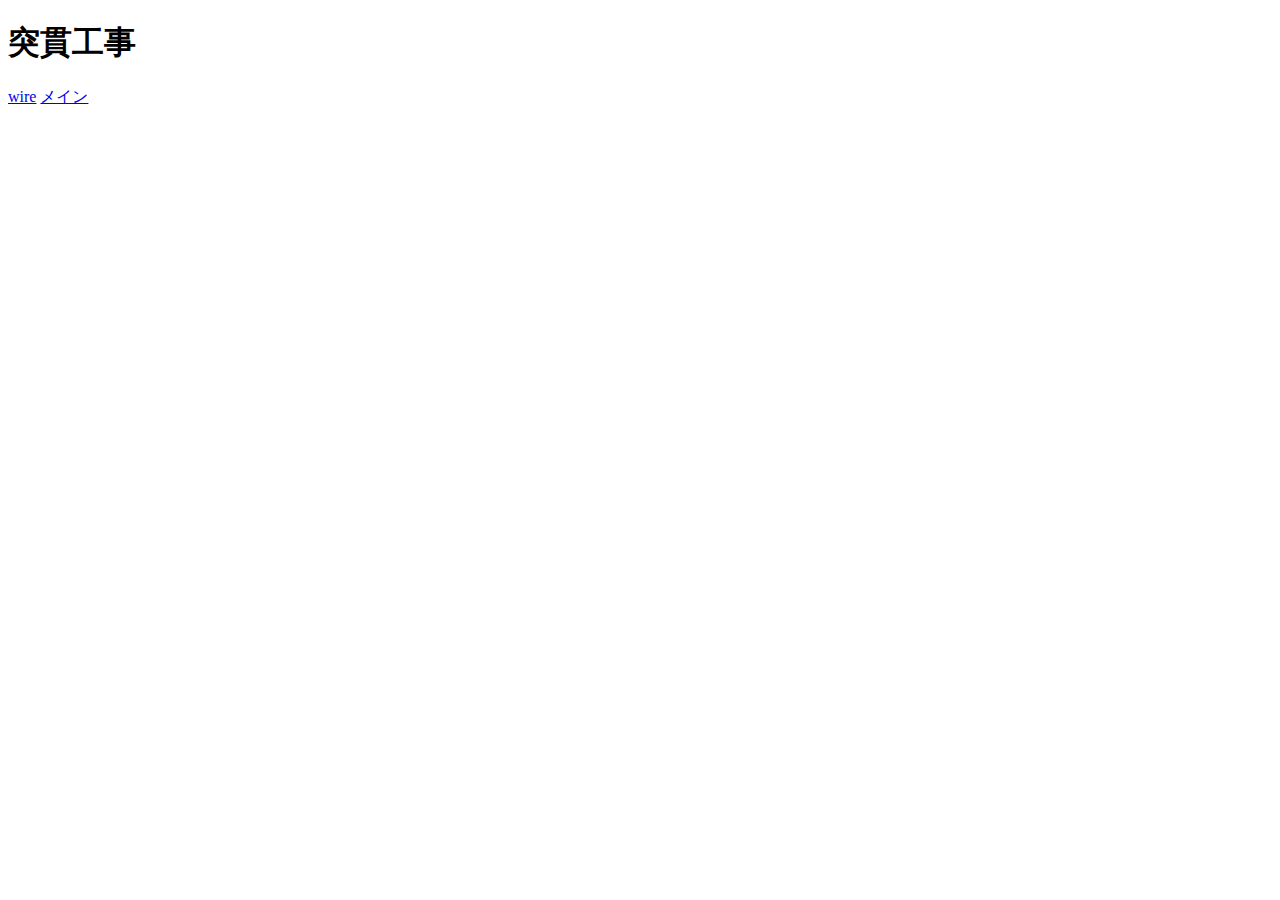
<file: index.html>
<!DOCTYPE html>
<html lang="ja">

<head>
    <meta charset="UTF-8">
    <meta name="viewport" content="width=device-width, initial-scale=1.0">
    <title>Document</title>
</head>

<body>
    <h1>突貫工事</h1>
    <a href="wire/index.html">wire</a>
    <a href="MAIN/index.html">メイン</a>
</body>

</html>
</file>
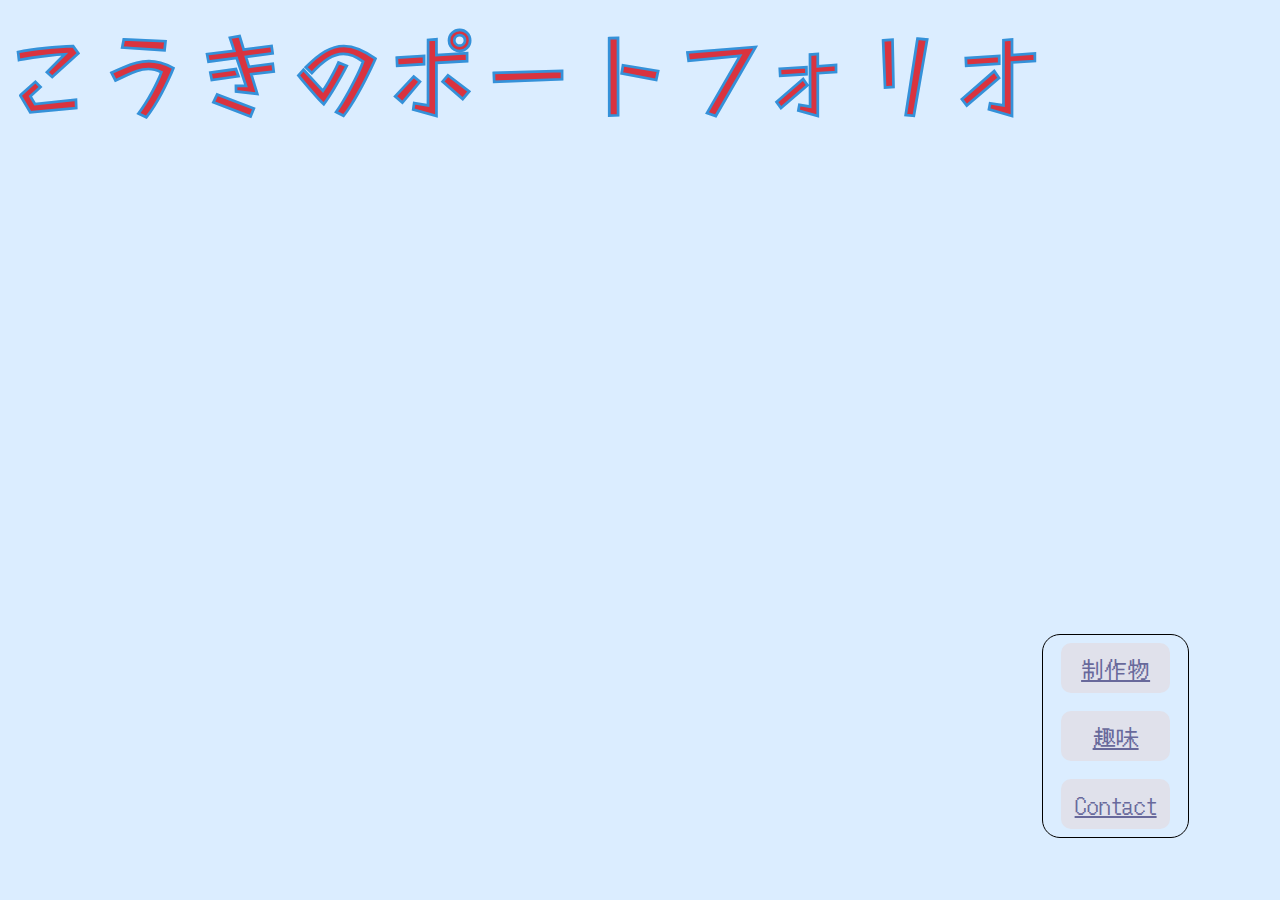
<file: MAIN/index.html>
<!DOCTYPE html>
<html lang="ja">

<head>
    <meta charset="UTF-8">
    <meta name="viewport" content="width=device-width, initial-scale=1.0">
    <title>1st-Portfolio</title>
    <!-- <link rel="stylesheet"
        href="https://raw.githubusercontent.com/mayank99/reset.css/refs/heads/main/package/index.css"> -->
    <link rel="stylesheet" href="css/top.css">
    <link rel="stylesheet" href="css/style.css">
    <!-- google Fonts-->
    <link rel="preconnect" href="https://fonts.googleapis.com">
    <link rel="preconnect" href="https://fonts.gstatic.com" crossorigin>
    <link
        href="https://fonts.googleapis.com/css2?family=DotGothic16&family=Klee+One:wght@400;600&family=Noto+Sans+JP:wght@100..900&family=Noto+Serif+JP:wght@200..900&family=Potta+One&family=RocknRoll+One&family=Stick&display=swap"
        rel="stylesheet">
</head>

<body>
    <div class="fullPageScroll">
        <section id="section1" class="section section1">
            <h1 class="Font_Site-Name">こうきのポートフォリオ</h1>
            <nav class="Font_Tracking-List top-nav">
                <ul class="top-ul">
                    <li class="Font_Tracking-List top-li"><a href="works/">制作物</a></li>
                    <li class="Font_Tracking-List top-li"><a href="pastime/">趣味</a></li>
                    <li class="Font_Tracking-List top-li"><a href="inquiry/">Contact</a></li>
                </ul>
            </nav>
        </section>


        <section id="section2" class="Font_Site-Guide section section2">
            <div class="bigbtn ">
                <div class="btn btn-Left">
                    <p>制作物紹介</p>
                    <a href="works/"></a>
                </div>
                <div class="btn btn-Right">
                    <p>趣味</p>
                    <a href="pastime/"></a>
                </div>
            </div>

            <div class="btn-bottom">
                <div class="btn btn-thoughts">
                    <p>お問い合わせ</p>
                    <a href="inquiry/"></a>
                </div>
            </div>
        </section>

        <section id="section3" class="section section3">
            <div class="title-left">
                <h2 class="Font_Title title">自己紹介</h2>

                <div class="left">
                    <div class="Name-Department">
                        <div class="Name">
                            <h3 class="Font_Self-introduction-Explanation">名前</h3>
                            <p class="Font_Self-introduction-Main-Text"><ruby>
                                    島村<rp>(</rp>
                                    <rt>しまむら</rt>
                                    <rp>)</rp> 光輝 <rp>(</rp>
                                    <rt>こうき</rt>
                                    <rp>)</rp>
                                </ruby>
                            </p>
                        </div>
                        <div class="Department">
                            <h3 class="Font_Self-introduction-Explanation">学科</h3>
                            <p class="Font_Self-introduction-Main-Text">スーパーIT<br>エンジニア</p>
                        </div>
                    </div>

                    <div class="self-introduction">
                        <h3 class="Font_Self-introduction-Explanation">自己紹介</h3>
                        <p class="Font_Self-introduction-Main-Text">
                            パソコンやスマートフォンが好きな19歳です。<br>
                            趣味はリズムゲームやドライブシム等のゲームをプレイすることです。<br>
                            ノベルゲームをプレイしていたりもします。</p>
                    </div>

                    <div class="Font_Self-introduction-Main-Text skill">
                        <h3 class="Font_Self-introduction-Explanation">スキル</h3>
                        <div class="skill-deta">

                            <div class="skill-LR">
                                <nav>
                                    <ul>
                                        <li>HTML5</li>
                                        <li>CSS3</li>
                                        <li>PHP</li>
                                    </ul>
                                </nav>
                            </div>

                            <div class="skill-LR">
                                <nav>
                                    <ul>
                                        <li>DaVinci Resolve</li>
                                        <li>Azure AI-900</li>
                                        <li>GitHub</li>
                                    </ul>
                                </nav>
                            </div>

                        </div>
                    </div>

                </div>
            </div>
            <div class="right">
                <h3 class="Font_Self-introduction-Explanation">とある日の移動ログ</h3>
                <!-- <div class="map"> -->
                <!-- <iframe class="map"
                    src="https://www.google.com/maps/d/embed?mid=1i8Ri1Wo7XL8dvPbv5yoXvQSjmFQR0y8&ehbc=2E312F&noprof=1"
                    width="640" height="480"></iframe> -->
                <!-- </div> -->
            </div>
        </section>
    </div>
</body>

</html>
</file>
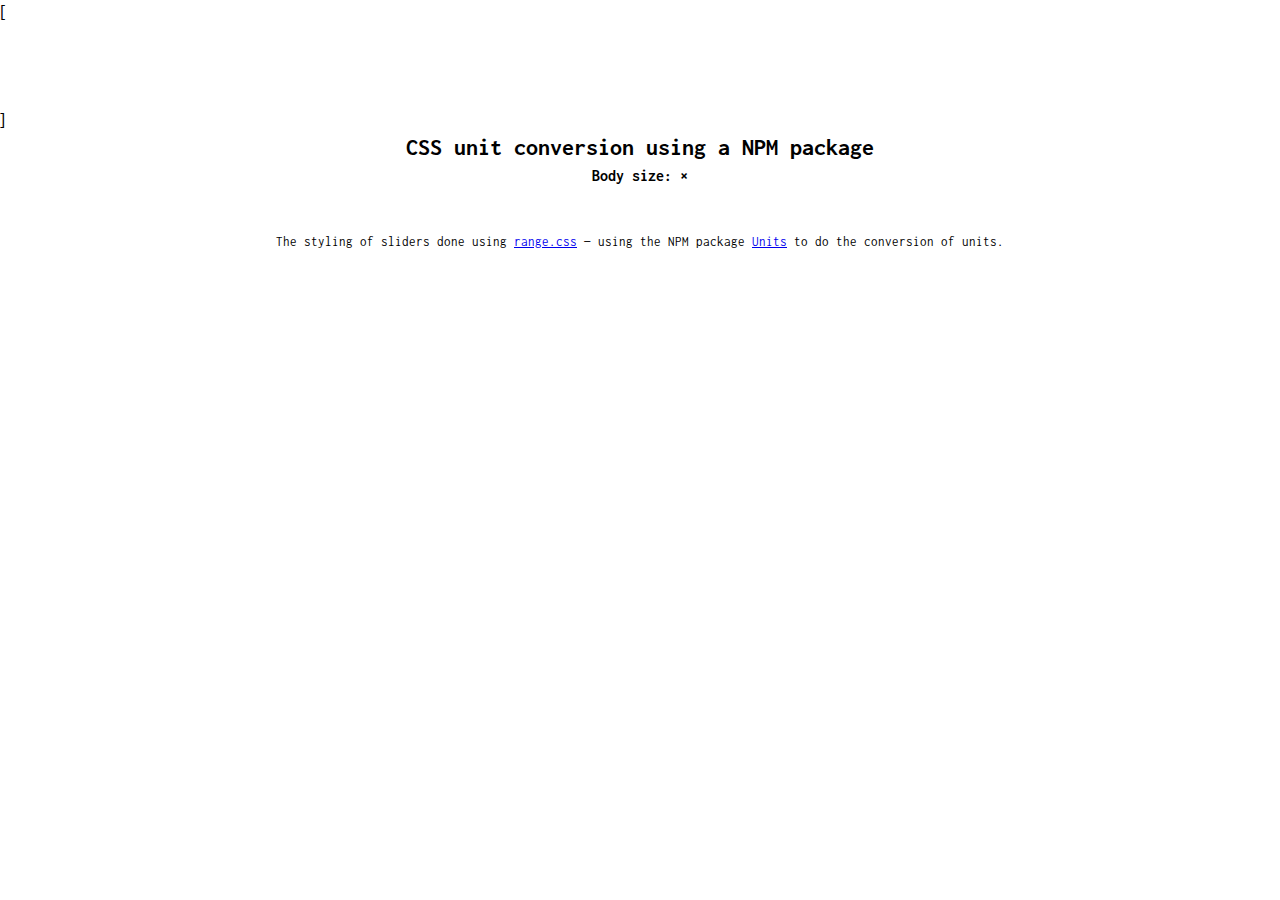
<file: test/index.html>
<!DOCTYPE html>
<html lang="ja">

<head>
    <meta charset="UTF-8">
    <meta name="viewport" content="width=device-width, initial-scale=1.0">
    <title>Document</title>
    <link rel="stylesheet" href="css/style.css">
    <script>Array.from(document.body.querySelectorAll('[class^="_"]')).map(ele => {
            Array.from(ele.classList).map(sClass => {
                var name = "_" + sClass.replace(/[-]/gi, "");
                if (typeof window[name] === "undefined") {
                    window[name] = ele;
                } else {
                    window[name] = [window[name]];
                    window[name].push(ele);
                }
            });
        });

        const steps = 200,
            maxPix = 800;
        let currentUnit = "px";

        let knownUnits = [
            { unit: "%", relative: true },
            { unit: "ch", relative: false },
            { unit: "cm", relative: false },
            { unit: "em", relative: false },
            { unit: "ex", relative: false },
            { unit: "in", relative: false },
            { unit: "mm", relative: false },
            { unit: "pc", relative: false },
            { unit: "pt", relative: false },
            { unit: "px", relative: false },
            { unit: "rem", relative: false },
            { unit: "vh", relative: true },
            { unit: "vmax", relative: true },
            { unit: "vmin", relative: true },
            { unit: "vw", relative: true }
        ].map(unitinfo => {
            const { unit, relative } = unitinfo;
            const ma = !relative
                ? units.convert(unit, `${maxPix}px`, document.body)
                : "100",
                mi = 0;
            return {
                id: unit.replace(/%/g, "p"),
                unit,
                relative,
                mi,
                ma,
                st: Math.round(ma / steps * 100) / 100
            };
        }).sort((a, b) => !a.relative);
        const noOfUnits = knownUnits.length;

        let unitHTML = `
    <table>
    <thead>
        <tr>
            <th class="value">Value</th>
            <th class="unit">Unit</th>
            <th class="relative"><span>Relative</span></th>
            <th class="range">Slide to change value</th>
        </tr>
    </thead><tbody>`,
            elements = [];
        knownUnits.map((unitInfo, i) => {
            const { id, unit, mi, ma, st, relative } = unitInfo;
            unitHTML += `
    <tr>
        <td class="value"><input type="number" data-unit-info="${unit}" data-unit="${unit}" min="${mi}" max="${ma}" step="${st}"></td>
        <td class="unit" data-unit-unit="${unit}">${unit}</td>
        <td class="relative">${relative ? '✓' : ' '}</td>
        <td class="range"><input id="${id}" type="range" data-unit="${unit}" data-count="${i}" min="${mi}" max="${ma}" step="${st}" value="10" /></td>
    </tr>`;
        });
        __units.innerHTML = unitHTML + `<tbody></table>`;

        const inputs = Array.from(document.querySelectorAll("input"));
        inputs.map(ele => {
            ele.addEventListener("input", setValue);
        });
        inputs.map(ele => {
            ele.addEventListener("mousemove", (evt) => {
                const focus = document.querySelector('.focus');
                if (focus && focus !== evt.target) {
                    focus.classList.remove('focus');
                }
                evt.target.focus();
                evt.target.classList.add('focus');
            });
        });

        function setValue(evt) {
            const target =
                typeof evt === "string"
                    ? document.querySelector(`[data-unit="${evt}"]`)
                    : evt.target;
            const fromUnit = target.getAttribute("data-unit");
            const value = target.value;
            const { width, height } = getComputedStyle(document.body);
            __width.innerText = width;
            __height.innerText = height;
            knownUnits.map(unitInfo => {
                const { unit } = unitInfo;
                const allEle = Array.from(
                    document.querySelectorAll(`[data-unit="${unit}"]`)
                ).filter(ele => ele !== target);
                allEle.map(ele => {
                    const eleInfo = document.querySelector(`[data-unit-info="${unit}"]`);
                    const eleUnit = document.querySelector(`[data-unit-unit="${unit}"]`);
                    const localValue = units.convert(unit, `${value}${fromUnit}`, document.body);
                    const v = Math.round(localValue * 100000) / 100000;
                    eleInfo.value = `${v}`;
                    eleUnit.innerText = `${unit}`;
                    ele.value = v;
                    const mi = eleInfo.min,
                        ma = eleInfo.max;
                    ele.classList[v < mi || v > ma ? "add" : "remove"]("overflow");
                });
            });
        }

        setValue(currentUnit);

        window.addEventListener("resize", () => {
            setValue(currentUnit);
        });
    </script>
</head>

<body>
    [<h1>&nbsp</h1>]
    <div class="settings">
        <h2>CSS unit conversion using a NPM package</h2>
        <h4>Body size: <span class="_width"></span> &times; <span class="_height"></span></h4>
    </div>
    <div class="_units"></div>
    <div class="note">The styling of sliders done using <a href="http://danielstern.ca/range.css/#/">range.css</a> —
        using the NPM package <a href="https://github.com/alexdunphy/units">Units</a> to do the conversion of units.
    </div>

</body>

</html>
</file>
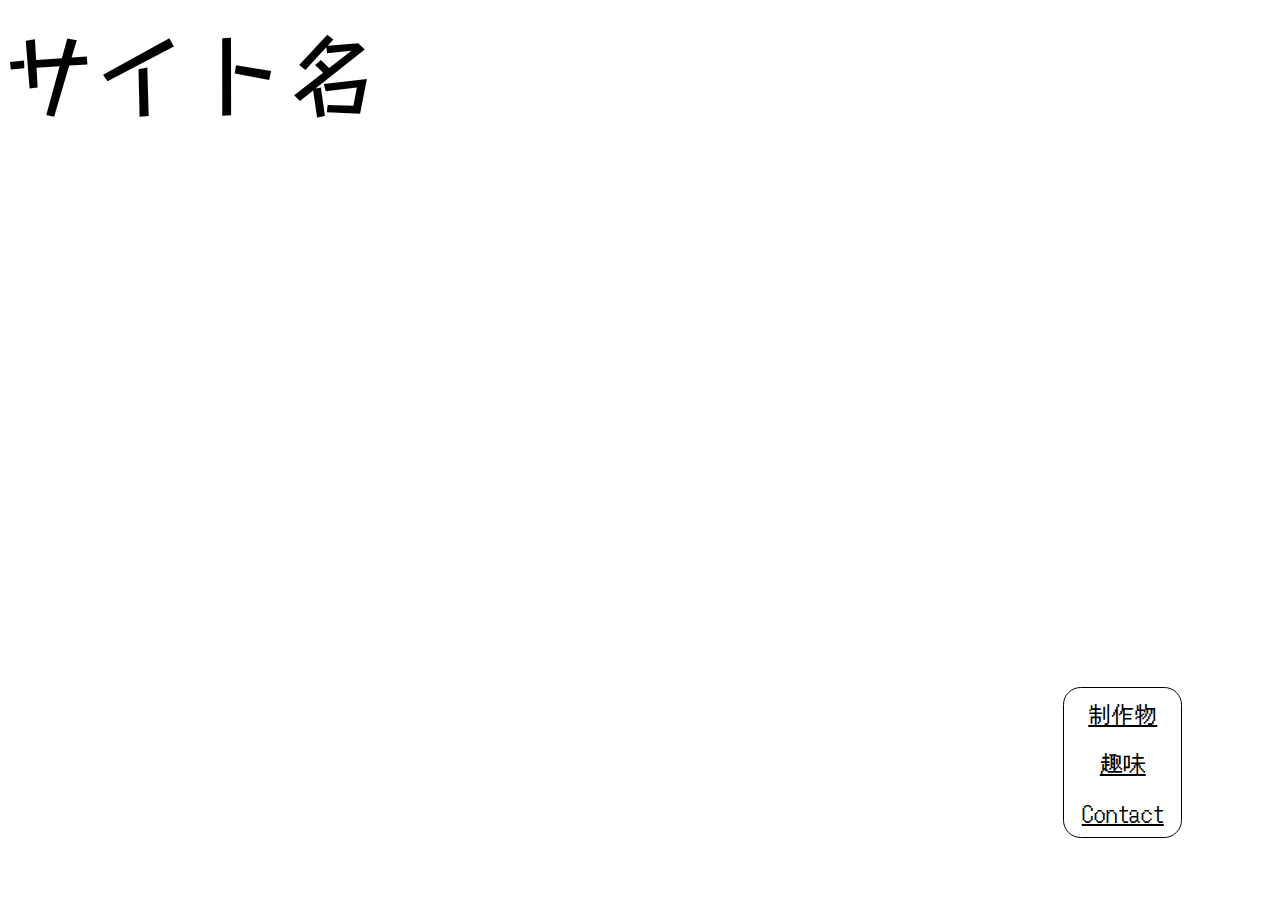
<file: wire/index.html>
<!DOCTYPE html>
<html lang="ja">

<head>
    <meta charset="UTF-8">
    <meta name="viewport" content="width=device-width, initial-scale=1.0">
    <title>1st-Portfolio - wire</title>
    <!-- <link rel="stylesheet"
        href="https://raw.githubusercontent.com/mayank99/reset.css/refs/heads/main/package/index.css"> -->
    <link rel="stylesheet" href="css/top.css">
    <link rel="stylesheet" href="css/style.css">
    <!-- google Fonts-->
    <link rel="preconnect" href="https://fonts.googleapis.com">
    <link rel="preconnect" href="https://fonts.gstatic.com" crossorigin>
    <link
        href="https://fonts.googleapis.com/css2?family=DotGothic16&family=Klee+One:wght@400;600&family=Noto+Sans+JP:wght@100..900&family=Noto+Serif+JP:wght@200..900&family=Potta+One&family=RocknRoll+One&family=Stick&display=swap"
        rel="stylesheet">
</head>

<body>
    <div class="fullPageScroll">
        <section id="section1" class="section section1">
            <h1 class="Font_Site-Name">サイト名</h1>
            <nav class="Font_Tracking-List top-nav">
                <ul class="top-ul">
                    <li class="Font_Tracking-List top-li"><a href="works/">制作物</a></li>
                    <li class="Font_Tracking-List top-li"><a href="pastime/">趣味</a></li>
                    <li class="Font_Tracking-List top-li"><a href="inquiry/">Contact</a></li>
                </ul>
            </nav>
        </section>


        <section id="section2" class="Font_Site-Guide section section2">
            <h2 class="title Font_Title">サイトジャンプ</h2>

            <div class="bigbtn ">
                <div class="btn btn-Left">
                    <p>制作物紹介ページボタン</p>
                    <a href="works/"></a>
                </div>
                <div class="btn btn-Right">
                    趣味ページボタン
                    <a href="pastime/"></a>
                </div>
            </div>

            <div class="btn-bottom">
                <div class="btn btn-thoughts">
                    お問い合わせ
                    <a href="inquiry/"></a>
                </div>
            </div>
        </section>

        <section id="section3" class="section section3">
            <div class="title-left">
                <h2 class="Font_Title title">自己紹介</h2>

                <div class="left">
                    <div class="Name-Department">
                        <div class="Name">
                            <h3 class="Font_Self-introduction-Explanation">名前</h3>
                            <p class="Font_Self-introduction-Main-Text">あああああ</p>
                        </div>
                        <div class="Department">
                            <h3 class="Font_Self-introduction-Explanation">学科</h3>
                            <p class="Font_Self-introduction-Main-Text">ああああああああああ</p>
                        </div>
                    </div>

                    <div class="self-introduction">
                        <h3 class="Font_Self-introduction-Explanation">自己紹介</h3>
                        <p class="Font_Self-introduction-Main-Text">
                            ああああああああああああああ</p>
                    </div>

                    <div class="Font_Self-introduction-Main-Text skill">
                        <h3 class="Font_Self-introduction-Explanation">スキル</h3>
                        <div class="skill-deta">

                            <div class="skill-LR">
                                <nav>
                                    <ul>
                                        <li>あああああ</li>
                                        <li>あああああ</li>
                                        <li>あああああ</li>
                                    </ul>
                                </nav>
                            </div>

                            <div class="skill-LR">
                                <nav>
                                    <ul>
                                        <li>あああああ</li>
                                        <li>あああああ</li>
                                        <li>あああああ</li>
                                    </ul>
                                </nav>
                            </div>

                        </div>
                    </div>

                </div>
            </div>
            <div class="right">
                <h3 class="Font_Self-introduction-Explanation">登校経路ログ(想定)</h3>
                <div class="map">
                    Googleマップを埋め込みます
                </div>


            </div>
        </section>
    </div>
</body>

</html>
</file>
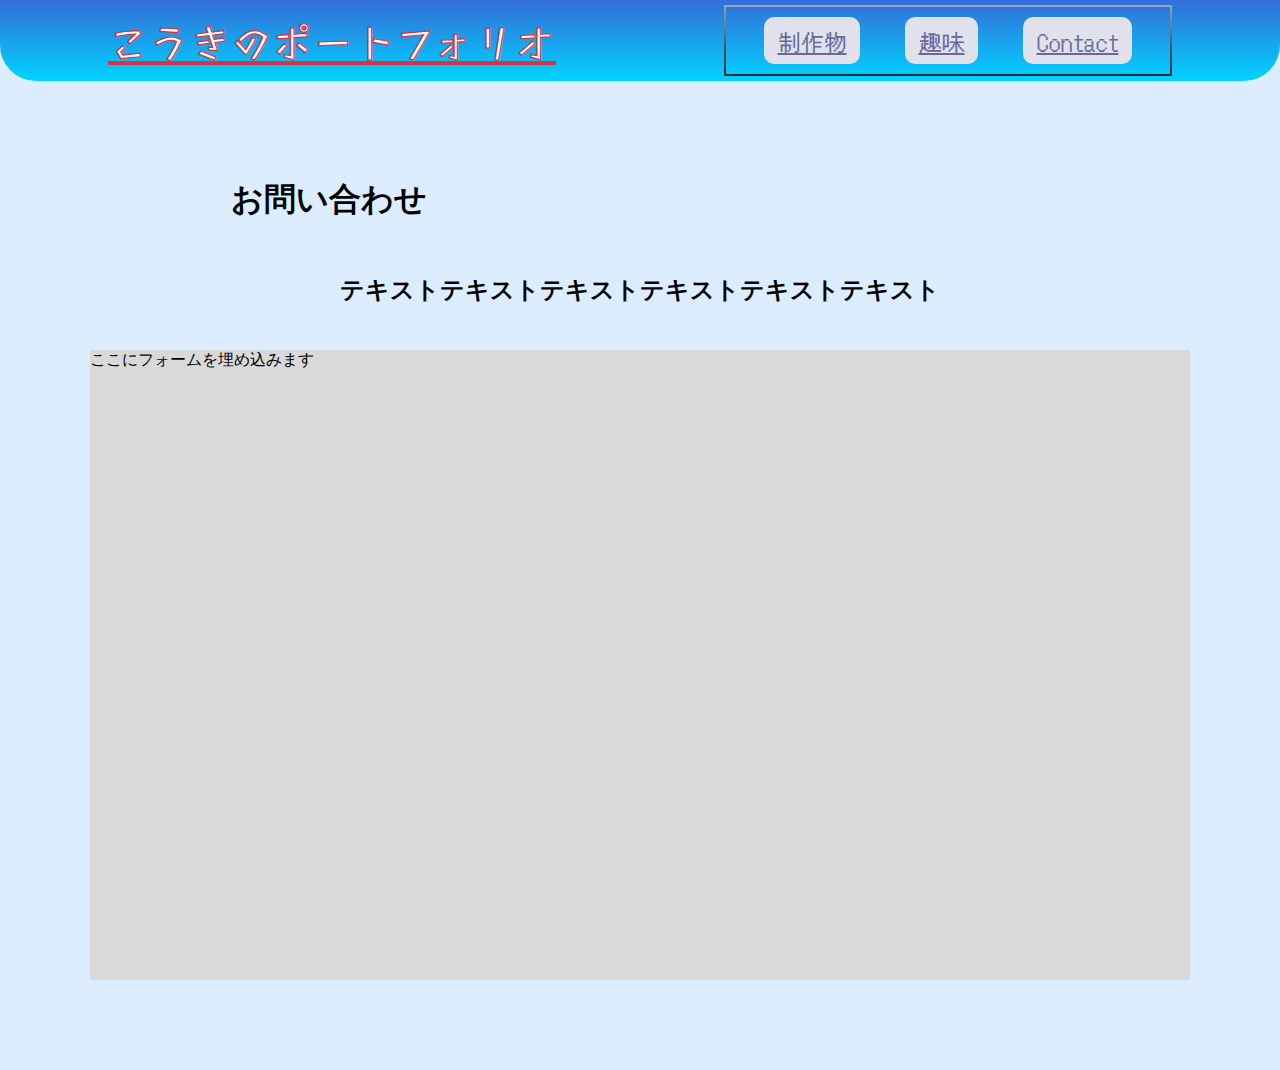
<file: MAIN/inquiry/index.html>
<!DOCTYPE html>
<html lang="ja">

<head>
    <meta charset="UTF-8">
    <meta name="viewport" content="width=device-width, initial-scale=1.0">
    <title>お問い合わせ - wire</title>
    <link rel="stylesheet" href="css/inquiry.css">
    <link rel="stylesheet" href="../css/style.css">
    <!-- google Fonts-->
    <link rel="preconnect" href="https://fonts.googleapis.com">
    <link rel="preconnect" href="https://fonts.gstatic.com" crossorigin>
    <link
        href="https://fonts.googleapis.com/css2?family=DotGothic16&family=Klee+One:wght@400;600&family=Noto+Sans+JP:wght@100..900&family=Noto+Serif+JP:wght@200..900&family=Potta+One&family=RocknRoll+One&family=Stick&display=swap"
        rel="stylesheet">
</head>

<body>
    <!-- ヘッダー -->
    <div class="tracking-nav-overlay">
        <h1 class="Font_Tracking-Title"><a href="../">こうきのポートフォリオ</a></h1>
        <nav class="tracking-nav">
            <ul class="tracking-ul">
                <li class="Font_Tracking-List tracking-li"><a href="../works/">制作物</a></li>
                <li class="Font_Tracking-List tracking-li"><a href="../pastime/">趣味</a></li>
                <li class="Font_Tracking-List tracking-li"><a href="../inquiry/">Contact</a></li>
            </ul>
        </nav>
        <script src="../script/global-overlay.js"></script>
    </div>

    <div class="Definitely-not-the-front-page">
        <h1 class="title">お問い合わせ</h1>
        <h2>テキストテキストテキストテキストテキストテキスト</h2>
        <div class="form">ここにフォームを埋め込みます</div>
    </div>
</body>

</html>
</file>
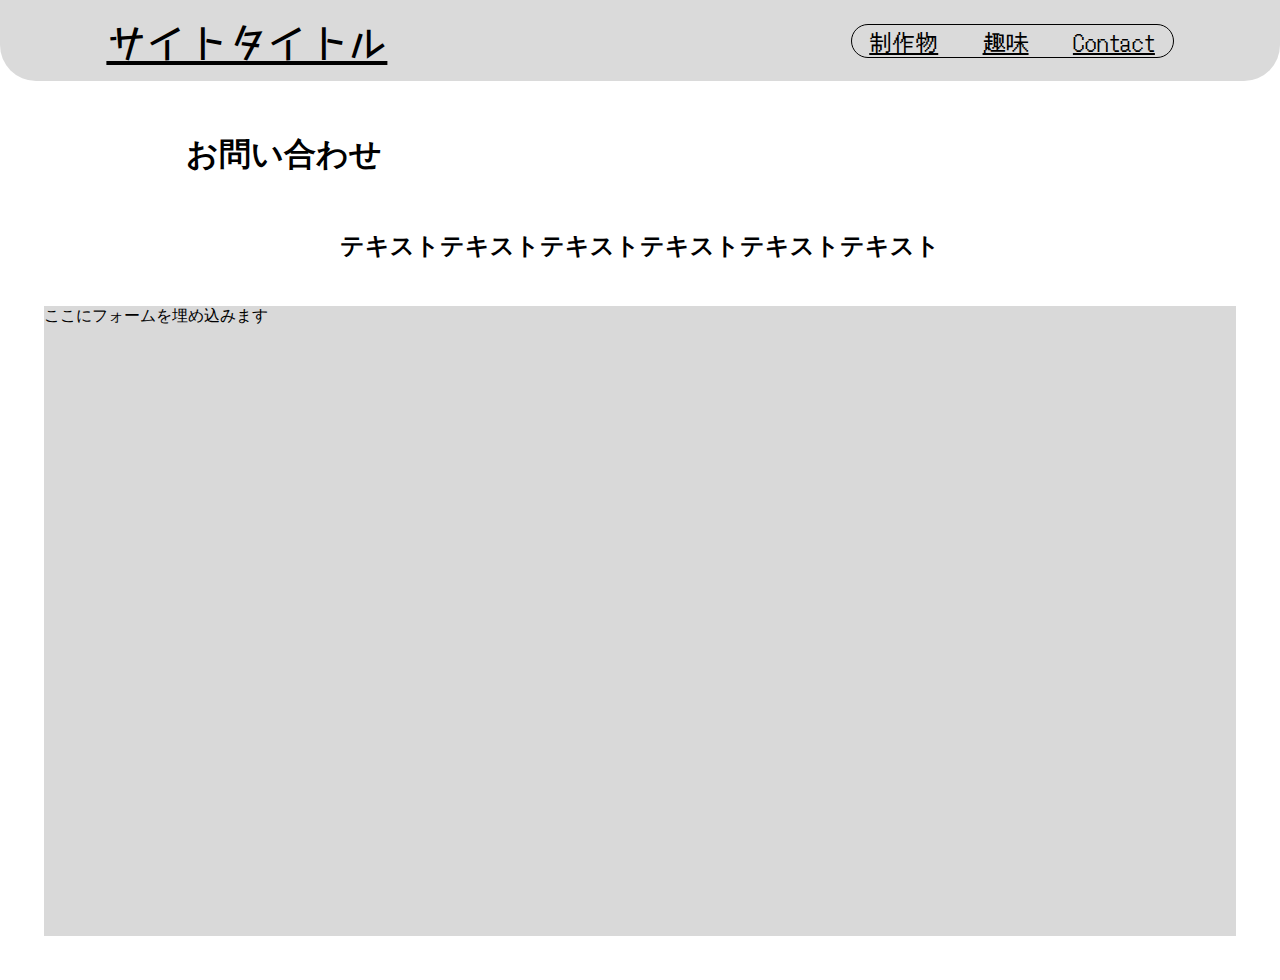
<file: wire/inquiry/index.html>
<!DOCTYPE html>
<html lang="ja">

<head>
    <meta charset="UTF-8">
    <meta name="viewport" content="width=device-width, initial-scale=1.0">
    <title>お問い合わせ - wire</title>
    <link rel="stylesheet" href="css/inquiry.css">
    <link rel="stylesheet" href="../css/style.css">
    <!-- google Fonts-->
    <link rel="preconnect" href="https://fonts.googleapis.com">
    <link rel="preconnect" href="https://fonts.gstatic.com" crossorigin>
    <link
        href="https://fonts.googleapis.com/css2?family=DotGothic16&family=Klee+One:wght@400;600&family=Noto+Sans+JP:wght@100..900&family=Noto+Serif+JP:wght@200..900&family=Potta+One&family=RocknRoll+One&family=Stick&display=swap"
        rel="stylesheet">
</head>

<body>
    <!-- ヘッダー -->
    <div class="tracking-nav-overlay">
        <h1 class="Font_Tracking-Title"><a href="../">サイトタイトル</a></h1>
        <nav class="tracking-nav">
            <ul class="tracking-ul">
                <li class="Font_Tracking-List tracking-li"><a href="../works/">制作物</a></li>
                <li class="Font_Tracking-List tracking-li"><a href="../pastime/">趣味</a></li>
                <li class="Font_Tracking-List tracking-li"><a href="../inquiry/">Contact</a></li>
            </ul>
        </nav>
        <script src="../script/global-overlay.js"></script>
    </div>

    <div class="Definitely-not-the-front-page">
        <h1 class="title">お問い合わせ</h1>
        <h2>テキストテキストテキストテキストテキストテキスト</h2>
        <div class="form">ここにフォームを埋め込みます</div>
    </div>
</body>

</html>
</file>
<file: MAIN/css/top.css>
@charset "UTF-8";

* {
  margin: 0;
  padding: 0;
  box-sizing: border-box;
}

.fullPageScroll {
  width: 100%;
  height: 100vh;
  scroll-snap-type: y mandatory;
  overflow-y: auto;
  -webkit-overflow-scrolling: touch;
}

.section {
  width: 100%;
  height: 100vh;
  padding: 10%;
  scroll-snap-align: start;
}


/* id section1 */
#section1 {
  padding: 0;
  background-image: url(https://placehold.jp/1920x1080.png);
  background-size: cover;
  background-position: center center;
  background-repeat: no-repeat;
  position: relative;
}

#section1 h1 {
  font-size: 96px;
}

.top-nav {
  position: absolute;
  bottom: 6vmin;
  right: 9.2vmin;
  display: flex;
  padding: 0.9vmin;
  flex-direction: column;
  align-items: flex-start;
  gap: 0.9vmin;
  flex-shrink: 0;
}

.top-ul {
  display: flex;
  padding: 0.9vmin 2vh;
  flex-direction: column;
  justify-content: center;
  align-items: center;
  gap: 2vmin;
  border: 0.2vmin solid #000;
  border-radius: 2vmin;
}

/* id aite-jump */
#section2 {
  padding: 0;
  display: flex;
  flex-direction: column;
  align-items: flex-start;
  align-self: stretch;
  /* padding: 0%; */
  border: 0.1vmin solid var(---, #000);
}

.bigbtn {
  display: flex;
  justify-content: space-between;
  align-items: center;
  flex: 1 0 0;
  align-self: stretch;
}

.btn {
  display: flex;
  justify-content: center;
  align-items: center;
  flex: 1 0 0;
  align-self: stretch;
}

.btn-Left {
  background: #adadad;
}

.btn-Right {
  background: #dadada;
}

.btn-bottom {
  align-self: stretch;
}

.btn-thoughts {
  display: flex;
  padding: 6vmin;
  justify-content: center;
  align-items: center;
  flex-shrink: 0;
  align-self: stretch;
  background: #fefefe;
}


/* id about */
#section3 {
  display: flex;
  padding: 0;
  align-items: flex-start;
  align-self: stretch;
}

.title-left {
  width: 50%;
  display: flex;
  flex-direction: column;
  justify-content: center;
  align-items: flex-start;
  align-self: stretch;
  border-right: 0.2vmin solid #000;
}

.left {
  display: flex;
  padding: 5vmin 5vmin 5vmin 9.2vmin;
  flex-direction: column;
  justify-content: space-between;
  align-items: flex-start;
  flex: 1 0 0;
  align-self: stretch;
}

.Name-Department {
  display: flex;
  align-items: flex-start;
  gap: 2.9vmin;
  align-self: stretch;
}

.Name-Department div {
  display: flex;
  flex-direction: column;
  justify-content: center;
  align-items: flex-start;
  gap: 0.9vmin;
  flex: 1 0 0;

}

.self-introduction {
  display: flex;
  flex-direction: column;
  justify-content: center;
  align-items: flex-start;
  gap: 0.9vmin;
  align-self: stretch;
}

.skill {
  align-self: stretch;
}

.skill-deta {
  display: flex;
  flex-wrap: wrap;
}

.skill-LR {
  display: flex;
  flex-direction: column;
  align-items: flex-start;
  gap: 0.9vmin;
  flex: 1 0 0;
}

.right {
  width: 50%;
  display: flex;
  padding: 4vmin 9vmin 4vmin 4vmin;
  flex-direction: column;
  align-items: flex-start;
  gap: 0.9vmin;
  align-self: stretch;
  border-left: 0.2vmin solid #000;
}

.map {
  width: 100%;
  flex: 1 0 0;
  background: #dadada;
}
</file>
<file: MAIN/css/style.css>
@charset "UTF-8";

* {
  margin: 0;
}


/* フォントの取得 フォント読み込み不具合のため凍結
@import url('https://fonts.googleapis.com/css2?family=DotGothic16&family=Klee+One:wght@400;600&family=Noto+Sans+JP:wght@100..900&family=Noto+Serif+JP:wght@200..900&family=Potta+One&family=RocknRoll+One&family=Stick&display=swap');
*/

/* ━━━━━━━━━━ テンプレート ━━━━━━━━━━
.dotgothic16-regular {
  font-family: "DotGothic16", serif;
  font-weight: 400;
  font-style: normal;
}

.noto-serif-jp-<uniquifier> {
  font-family: "Noto Serif JP", serif;
  font-optical-sizing: auto;
  font-weight: <weight>;
  font-style: normal;
}

.stick-regular {
  font-family: "Stick", serif;
  font-weight: 400;
  font-style: normal;
}

.noto-sans-jp-<uniquifier> {
  font-family: "Noto Sans JP", serif;
  font-optical-sizing: auto;
  font-weight: <weight>;
  font-style: normal;
}

.rocknroll-one-regular {
  font-family: "RocknRoll One", serif;
  font-weight: 400;
  font-style: normal;
}

.potta-one-regular {
  font-family: "Potta One", serif;
  font-weight: 400;
  font-style: normal;
}

.klee-one-regular {
  font-family: "Klee One", serif;
  font-weight: 400;
  font-style: normal;
}

.klee-one-semibold {
  font-family: "Klee One", serif;
  font-weight: 600;
  font-style: normal;
}
*/

/* ━━━━━━━━━━ 文字サイズ ━━━━━━━━━━ */
/* タイトル */
.Font_Title {
  font-family: "DotGothic16", serif;
  font-size: 6vmin;
  font-style: normal;
  font-weight: 400;
  line-height: normal;
}

/* 警告文 */
.Font_Warning {
  font-family: "Noto Serif JP", serif;
  font-size: 3vmin;
  font-style: normal;
  font-weight: 400;
  line-height: normal;
}

/* サイト1st/サイト名 */
.Font_Site-Name {
  font-family: "Stick", serif;
  font-size: 9.5vmin;
  font-style: normal;
  font-weight: 400;
  line-height: normal;
  color: var(---, #d9333f);
  -webkit-text-stroke-width: 0.3vmin;
  -webkit-text-stroke-color: var(---, #3491D9);

}

/* 追尾ナビ/リスト */
.Font_Tracking-List {
  font-family: "DotGothic16", serif;
  font-size: 2.5vmin;
  font-style: normal;
  font-weight: 400;
  line-height: normal;
  color: var(---, #68699B);
}

/* 追尾ナビ/タイトル */
.Font_Tracking-Title {
  font-family: "Stick", serif;
  font-size: 4.5vmin;
  font-style: normal;
  font-weight: 400;
  line-height: normal;
  color: var(---, #FFF);
  -webkit-text-stroke-width: 0.13vmin;
  -webkit-text-stroke-color: var(---, #D9333F);

}

/* サイト案内/テキスト */
.Font_Site-Guide {
  font-family: "Noto Sans JP", serif;
  font-size: 4.5vmin;
  font-style: normal;
  font-weight: 400;
  line-height: normal;
}

/* 自己紹介/説明 */
.Font_Self-introduction-Explanation {
  font-family: "RocknRoll One", serif;
  font-size: 3.5vmin;
  font-style: normal;
  font-weight: 400;
  line-height: normal;
}

/* 自己紹介/本文 */
.Font_Self-introduction-Main-Text {
  font-family: "Noto Serif JP", serif;
  font-size: 3.5vmin;
  font-style: normal;
  font-weight: 400;
  line-height: normal;
}

/* 制作物紹介/タイトル */
.Font_Production-Introduction-Title {
  font-family: "Potta One", serif;
  font-size: 3vmin;
  font-style: normal;
  font-weight: 400;
  line-height: normal;
}

/* 制作物紹介/本文 */
.Font_Production-Introduction-Main-Text {
  font-family: "Klee One", serif;
  font-size: 2vmin;
  font-style: normal;
  font-weight: 600;
  line-height: normal;
}


/* ━━━━━━━━━━ レイアウト ━━━━━━━━━━ */

body {
  background: #DBEDFF;
}

a,
a:hover,
a:visited {
  color: inherit;
}


.Definitely-not-the-front-page {
  display: flex;
  padding: 10vmin;
}

.title {
  padding: 0.8vmin 15.7vmin;
  align-items: center;
  align-self: stretch;
}


.top-li {
  display: flex;
  list-style: none;
  border-radius: 10px;
  padding: 1vmin 1.5vmin;
  justify-content: center;
  align-self: stretch;
  background: var(---, #E0E1EB);
}

.btn {
  position: relative;
}

.btn a {
  position: absolute;
  top: 0;
  left: 0;
  height: 100%;
  width: 100%;
}

.btn::before {
  content: "";
  box-sizing: border-box;
  display: block;
  position: absolute;
  bottom: 0;
  right: 0;
  left: 0;
  width: 0;
  height: 8px;
  background: rgb(112, 88, 163);
  /* 下線の色 */
  transition: inherit;
}

.btn:hover::before {
  width: 100%;
}

/*━━━━━━━━━━ 追尾ナビ ━━━━━━━━━━*/
.tracking-nav-overlay {
  display: flex;
  width: -webkit-fill-available;
  height: 4vmin;
  padding: 2.5vmin 12vmin;
  justify-content: space-between;
  align-items: center;
  background: var(---, linear-gradient(180deg, #336ED8 0%, #00D4FF 100%));
  border-radius: 0px 0px 4vmin 4vmin;
  position: sticky;
  top: 0;
}

.tracking-nav {
  border-radius: 2vmin;
  border: 0.25vmin solid;
  border-image: linear-gradient(180deg, #95A2BA 0%, #002b33 100%);
  border-image-slice: 1;
  display: flex;
  padding: 10px 20px;
  justify-content: center;
  align-items: center;
  gap: 50px;
}

.tracking-ul {
  display: flex;
  padding: 0px 2vmin;
  justify-content: center;
  align-items: center;
  gap: 5vmin;
}

.tracking-li {
  list-style: none;
  display: flex;
  justify-content: center;
  align-self: stretch;
  padding: 0.8vmin 1.5vmin;
  border-radius: 10px;
  background: var(---, #E0E1EB);
}
</file>
<file: test/css/style.css>
@import url(https://fonts.googleapis.com/css?family=Inconsolata:400,700|Open+Sans:400,800);

:root {
    --spacer: 5px;
}

* {
    box-sizing: border-box;
}

html,
body {
    font-family: "Open Sans", sans-serif;
    margin: 0;
    padding: 0;
    width: 100%;
    height: 100%;
}

h2,
h4 {
    margin: 0.3% 0;
}

.settings {
    display: flex;
    flex-direction: column;
    justify-content: center;
    align-items: center;
    font-family: "Inconsolata", monospace;
}

._units {
    padding: calc(2 * var(--spacer));
}

table {
    width: 100%;
}

thead tr th {
    writing-mode: vertical-rl;
    font-size: smaller;
    text-align: left;
    vertical-align: bottom;
}

thead tr th.relative span {
    writing-mode: vertical-rl;
}

th,
td {
    padding-right: var(--spacer);
}

.value {
    width: 150px;
}

.unit {
    width: 50px;
}

.relative {
    width: 30px;
}

.range {
    width: 80%;
}

th.relative,
td.relative {
    text-align: center;
    vertical-align: center;
    padding: var(--spacer);
}

td.relative {
    background: hsla(90, 0%, 70%, .5);
}

input[type="number"] {
    width: 100%;
    border-width: 0;
    text-align: right;
    font-size: 14pt;
    padding: 0;
    margin: 0;
    background: #eee;
    font-family: "Inconsolata", monospace;
}

:focus {
    outline: none;
}

.focus {
    outline: none !Important;
}

.note {
    margin-top: 2em;
    text-align: center;
    font-size: smaller;
    font-family: "Inconsolata", monospace;
}

/* from rang.css */
input[type="range"] {
    -webkit-appearance: none;
    width: 100%;
    margin: 11.75px 0;
}

input[type="range"]:focus {
    outline: none;
}

input[type="range"]::-webkit-slider-runnable-track {
    width: 100%;
    height: 1.5px;
    cursor: pointer;
    box-shadow: 1px 1px 0px rgba(0, 0, 0, 0.53), 0px 0px 1px rgba(13, 13, 13, 0.53);
    background: rgba(175, 175, 0, 0.14);
    border-radius: 4.8px;
    border: 0px solid rgba(35, 36, 37, 0);
}

input[type="range"]::-webkit-slider-thumb {
    box-shadow: 0px 0px 0px rgba(0, 0, 0, 0), 0px 0px 0px rgba(13, 13, 13, 0);
    border: 5px solid #8c8c8c;
    height: 25px;
    width: 8px;
    border-radius: 0px;
    background: #ffffff;
    cursor: pointer;
    -webkit-appearance: none;
    margin-top: -11.75px;
}

input[type="range"]:focus::-webkit-slider-runnable-track {
    background: rgba(255, 255, 42, 0.14);
}

input[type="range"]::-moz-range-track {
    width: 100%;
    height: 1.5px;
    cursor: pointer;
    box-shadow: 1px 1px 0px rgba(0, 0, 0, 0.53), 0px 0px 1px rgba(13, 13, 13, 0.53);
    background: rgba(175, 175, 0, 0.14);
    border-radius: 4.8px;
    border: 0px solid rgba(35, 36, 37, 0);
}

input[type="range"]::-moz-range-thumb {
    box-shadow: 0px 0px 0px rgba(0, 0, 0, 0), 0px 0px 0px rgba(13, 13, 13, 0);
    border: 5px solid #8c8c8c;
    height: 25px;
    width: 8px;
    border-radius: 0px;
    background: #ffffff;
    cursor: pointer;
}

input[type="range"]::-ms-track {
    width: 100%;
    height: 1.5px;
    cursor: pointer;
    background: transparent;
    border-color: transparent;
    color: transparent;
}

input[type="range"]::-ms-fill-lower {
    background: rgba(53, 53, 0, 0.14);
    border: 0px solid rgba(35, 36, 37, 0);
    border-radius: 9.6px;
    box-shadow: 1px 1px 0px rgba(0, 0, 0, 0.53), 0px 0px 1px rgba(13, 13, 13, 0.53);
}

input[type="range"]::-ms-fill-upper {
    background: rgba(175, 175, 0, 0.14);
    border: 0px solid rgba(35, 36, 37, 0);
    border-radius: 9.6px;
    box-shadow: 1px 1px 0px rgba(0, 0, 0, 0.53), 0px 0px 1px rgba(13, 13, 13, 0.53);
}

input[type="range"]::-ms-thumb {
    box-shadow: 0px 0px 0px rgba(0, 0, 0, 0), 0px 0px 0px rgba(13, 13, 13, 0);
    border: 5px solid #8c8c8c;
    height: 25px;
    width: 8px;
    border-radius: 0px;
    background: #ffffff;
    cursor: pointer;
    height: 1.5px;
}

input[type="range"]:focus::-ms-fill-lower {
    background: rgba(175, 175, 0, 0.14);
}

input[type="range"]:focus::-ms-fill-upper {
    background: rgba(255, 255, 42, 0.14);
}

input[type="range"].overflow::-webkit-slider-thumb {
    border-color: red !important;
}

input[type="range"].overflow::-moz-range-thumb {
    border-color: red !important;
}

input[type="range"].overflow::-ms-thumb {
    border-color: red !important;
}
</file>
<file: wire/css/top.css>
@charset "UTF-8";

* {
  margin: 0;
  padding: 0;
  box-sizing: border-box;
}

.fullPageScroll {
  width: 100%;
  height: 100vh;
  scroll-snap-type: y mandatory;
  overflow-y: auto;
  -webkit-overflow-scrolling: touch;
}

.section {
  width: 100%;
  height: 100vh;
  padding: 10%;
  scroll-snap-align: start;
}


/* id section1 */
#section1 {
  padding: 0;
  background-image: url(https://placehold.jp/1920x1080.png);
  background-size: cover;
  background-position: center center;
  background-repeat: no-repeat;
  position: relative;
}

#section1 h1 {
  font-size: 96px;
}

.top-nav {
  position: absolute;
  bottom: 5.91133vmin;
  right: 9.85222vmin;
  display: flex;
  padding: 0.98522vmin;
  flex-direction: column;
  align-items: flex-start;
  gap: 0.98522vmin;
  flex-shrink: 0;
}

.top-ul {
  display: flex;
  padding: 0.98522vmin 1.97044vh;
  flex-direction: column;
  justify-content: center;
  align-items: center;
  gap: 1.97044vmin;
  border: 0.19704vmin solid #000;
  border-radius: 1.97044vmin;
}

/* id aite-jump */
#section2 {
  padding: 0;
  display: flex;
  flex-direction: column;
  align-items: flex-start;
  align-self: stretch;
  /* padding: 0%; */
  border: 0.09852vmin solid var(---, #000);
}

.bigbtn {
  display: flex;
  justify-content: space-between;
  align-items: center;
  flex: 1 0 0;
  align-self: stretch;
}

.btn {
  display: flex;
  justify-content: center;
  align-items: center;
  flex: 1 0 0;
  align-self: stretch;
}

.btn-Left {
  background: #adadad;
}

.btn-Right {
  background: #dadada;
}

.btn-bottom {
  align-self: stretch;
}

.btn-thoughts {
  display: flex;
  padding: 6.00985vmin;
  justify-content: center;
  align-items: center;
  flex-shrink: 0;
  align-self: stretch;
  background: #fefefe;
}


/* id about */
#section3 {
  display: flex;
  padding: 0;
  align-items: flex-start;
  align-self: stretch;
}

.title-left {
  width: 50%;
  display: flex;
  flex-direction: column;
  justify-content: center;
  align-items: flex-start;
  align-self: stretch;
  border-right: 0.19704vmin solid #000;
}

.left {
  display: flex;
  padding: 4.92611vmin 4.92611vmin 4.92611vmin 9.85222vmin;
  flex-direction: column;
  justify-content: space-between;
  align-items: flex-start;
  flex: 1 0 0;
  align-self: stretch;
}

.Name-Department {
  display: flex;
  align-items: flex-start;
  gap: 2.95567vmin;
  align-self: stretch;
}

.Name-Department div {
  display: flex;
  flex-direction: column;
  justify-content: center;
  align-items: flex-start;
  gap: 0.98522vmin;
  flex: 1 0 0;

}

.self-introduction {
  display: flex;
  flex-direction: column;
  justify-content: center;
  align-items: flex-start;
  gap: 0.98522vmin;
  align-self: stretch;
}

.skill {
  align-self: stretch;
}

.skill-deta {
  display: flex;
  flex-wrap: wrap;
}

.skill-LR {
  display: flex;
  flex-direction: column;
  align-items: flex-start;
  gap: 0.98522vmin;
  flex: 1 0 0;
}

.right {
  width: 50%;
  display: flex;
  padding: 4.92611vmin 9.85222vmin 4.92611vmin 4.92611vmin;
  flex-direction: column;
  align-items: flex-start;
  gap: 0.98522vmin;
  align-self: stretch;
  border-left: 0.19704vmin solid #000;
}

.map {
  width: 100%;
  flex: 1 0 0;
  background: #dadada;
}
</file>
<file: wire/css/style.css>
@charset "UTF-8";

* {
  margin: 0;
}


/* フォントの取得 フォント読み込み不具合のため凍結
@import url('https://fonts.googleapis.com/css2?family=DotGothic16&family=Klee+One:wght@400;600&family=Noto+Sans+JP:wght@100..900&family=Noto+Serif+JP:wght@200..900&family=Potta+One&family=RocknRoll+One&family=Stick&display=swap');
*/

/* ━━━━━━━━━━ テンプレート ━━━━━━━━━━
.dotgothic16-regular {
  font-family: "DotGothic16", serif;
  font-weight: 400;
  font-style: normal;
}

.noto-serif-jp-<uniquifier> {
  font-family: "Noto Serif JP", serif;
  font-optical-sizing: auto;
  font-weight: <weight>;
  font-style: normal;
}

.stick-regular {
  font-family: "Stick", serif;
  font-weight: 400;
  font-style: normal;
}

.noto-sans-jp-<uniquifier> {
  font-family: "Noto Sans JP", serif;
  font-optical-sizing: auto;
  font-weight: <weight>;
  font-style: normal;
}

.rocknroll-one-regular {
  font-family: "RocknRoll One", serif;
  font-weight: 400;
  font-style: normal;
}

.potta-one-regular {
  font-family: "Potta One", serif;
  font-weight: 400;
  font-style: normal;
}

.klee-one-regular {
  font-family: "Klee One", serif;
  font-weight: 400;
  font-style: normal;
}

.klee-one-semibold {
  font-family: "Klee One", serif;
  font-weight: 600;
  font-style: normal;
}
*/

/* ━━━━━━━━━━ 文字サイズ ━━━━━━━━━━ */
/* タイトル */
.Font_Title {
  font-family: "DotGothic16", serif;
  font-size: 6vmin;
  font-style: normal;
  font-weight: 400;
  line-height: normal;
}

/* 警告文 */
.Font_Warning {
  font-family: "Noto Serif JP", serif;
  font-size: 3vmin;
  font-style: normal;
  font-weight: 400;
  line-height: normal;
}

/* サイト1st/サイト名 */
.Font_Site-Name {
  font-family: "Stick", serif;
  font-size: 9.5vmin;
  font-style: normal;
  font-weight: 400;
  line-height: normal;
}

/* 追尾ナビ/リスト */
.Font_Tracking-List {
  font-family: "DotGothic16", serif;
  font-size: 2.5vmin;
  font-style: normal;
  font-weight: 400;
  line-height: normal;
}

/* 追尾ナビ/タイトル */
.Font_Tracking-Title {
  font-family: "Stick", serif;
  font-size: 4.5vmin;
  font-style: normal;
  font-weight: 400;
  line-height: normal;
}

/* サイト案内/テキスト */
.Font_Site-Guide {
  font-family: "Noto Sans JP", serif;
  font-size: 4.5vmin;
  font-style: normal;
  font-weight: 400;
  line-height: normal;
}

/* 自己紹介/説明 */
.Font_Self-introduction-Explanation {
  font-family: "RocknRoll One", serif;
  font-size: 4vmin;
  font-style: normal;
  font-weight: 400;
  line-height: normal;
}

/* 自己紹介/本文 */
.Font_Self-introduction-Main-Text {
  font-family: "Noto Serif JP", serif;
  font-size: 4vmin;
  font-style: normal;
  font-weight: 400;
  line-height: normal;
}

/* 制作物紹介/タイトル */
.Font_Production-Introduction-Title {
  font-family: "Potta One", serif;
  font-size: 3vmin;
  font-style: normal;
  font-weight: 400;
  line-height: normal;
}

/* 制作物紹介/本文 */
.Font_Production-Introduction-Main-Text {
  font-family: "Klee One", serif;
  font-size: 2vmin;
  font-style: normal;
  font-weight: 600;
  line-height: normal;
}


/* ━━━━━━━━━━ レイアウト ━━━━━━━━━━ */

a,
a:hover,
a:visited {
  color: inherit;
}

.Definitely-not-the-front-page {
  display: flex;
  padding: 4.92611vmin;
}

.title {
  padding: 0.8867vmin 15.76355vmin;
  align-items: center;
  align-self: stretch;
}

.top-li {
  list-style: none;
}

.btn {
  position: relative;
}

.btn a {
  position: absolute;
  top: 0;
  left: 0;
  height: 100%;
  width: 100%;
}

.btn::before {
  content: "";
  box-sizing: border-box;
  display: block;
  position: absolute;
  bottom: 0;
  right: 0;
  left: 0;
  width: 0;
  height: 8px;
  background: rgb(112, 88, 163);
  /* 下線の色 */
  transition: inherit;
}

.btn:hover::before {
  width: 100%;
}

/*━━━━━━━━━━ 追尾ナビ ━━━━━━━━━━*/
.tracking-nav-overlay {
  display: flex;
  width: -webkit-fill-available;
  height: 4vmin;
  padding: 2.5vmin 11.82266vmin;
  justify-content: space-between;
  align-items: center;
  background: #dadada;
  border-radius: 0px 0px 4vmin 4vmin;
  position: sticky;
  top: 0;
}

.tracking-nav {
  border: 0.19704vmin solid #000;
  border-radius: 1.97044vmin;
}

.tracking-ul {
  display: flex;
  padding: 0px 1.97044vmin;
  justify-content: center;
  align-items: center;
  gap: 4.92611vmin;
}

.tracking-li {
  list-style: none;
}
</file>
<file: MAIN/inquiry/css/inquiry.css>
@charset "utf-8";

.Definitely-not-the-front-page {
    flex-direction: column;
    align-items: center;
    gap: 4.92611vmin;
}

.form {
    height: 100vh;
    height: calc(var(--vh, 1vh) * 70);
    width: 100%;
    background: #d9d9d9;
}
</file>
<file: wire/inquiry/css/inquiry.css>
@charset "utf-8";

.Definitely-not-the-front-page {
    flex-direction: column;
    align-items: center;
    gap: 4.92611vmin;
}

.form {
    height: 100vh;
    height: calc(var(--vh, 1vh) * 70);
    width: 100%;
    background: #d9d9d9;
}
</file>
